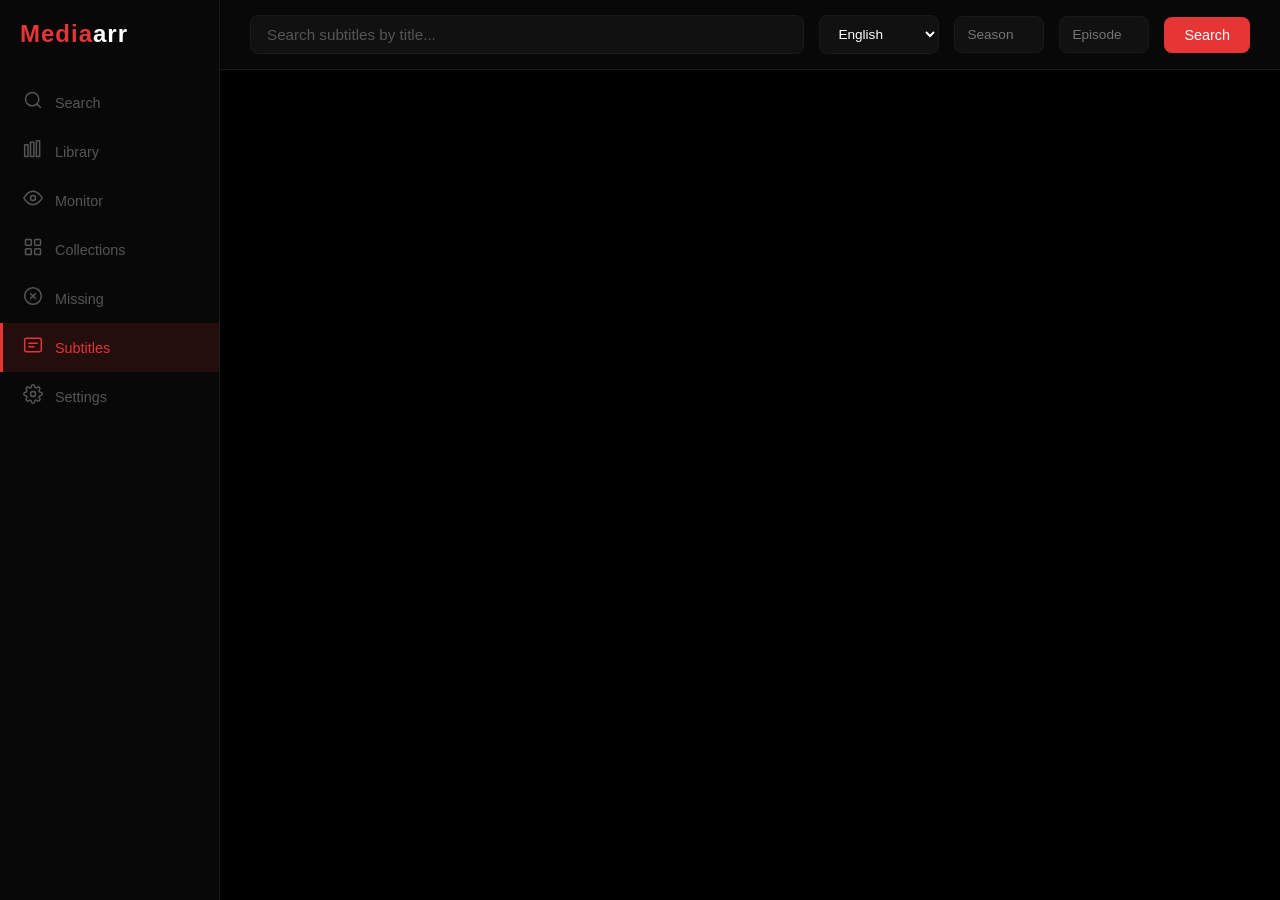
<file: templates/subtitles.html>
<!DOCTYPE html>
<html lang="en">
<head>
    <meta charset="UTF-8">
    <meta name="viewport" content="width=device-width, initial-scale=1.0">
    <title>Mediaarr — Subtitles</title>
    <link rel="stylesheet" href="/static/style.css">
</head>
<body>
    <aside class="sidebar">
    <div class="sidebar-logo">Media<span>arr</span></div>
    <a href="/" class="nav-item">
        <span class="nav-icon">
            <svg viewBox="0 0 24 24" fill="none" stroke="currentColor" stroke-width="1.8" stroke-linecap="round" stroke-linejoin="round" width="20" height="20">
                <circle cx="11" cy="11" r="8"/><line x1="21" y1="21" x2="16.65" y2="16.65"/>
            </svg>
        </span> Search
    </a>
    <a href="/library" class="nav-item">
        <span class="nav-icon">
            <svg viewBox="0 0 24 24" fill="none" stroke="currentColor" stroke-width="1.8" stroke-linecap="round" stroke-linejoin="round" width="20" height="20">
                <rect x="2" y="7" width="4" height="14"/><rect x="9" y="4" width="4" height="17"/><rect x="16" y="2" width="4" height="19"/>
            </svg>
        </span> Library
    </a>
    <a href="/monitor" class="nav-item">
    <span class="nav-icon">
        <svg viewBox="0 0 24 24" fill="none" stroke="currentColor" stroke-width="1.8" stroke-linecap="round" stroke-linejoin="round" width="20" height="20">
            <path d="M1 12s4-8 11-8 11 8 11 8-4 8-11 8-11-8-11-8z"/><circle cx="12" cy="12" r="3"/>
        </svg>
    </span> Monitor
</a>
    <a href="/collections" class="nav-item">
        <span class="nav-icon">
            <svg viewBox="0 0 24 24" fill="none" stroke="currentColor" stroke-width="1.8" stroke-linecap="round" stroke-linejoin="round" width="20" height="20">
                <rect x="3" y="3" width="7" height="7" rx="1"/><rect x="14" y="3" width="7" height="7" rx="1"/><rect x="3" y="14" width="7" height="7" rx="1"/><rect x="14" y="14" width="7" height="7" rx="1"/>
            </svg>
        </span> Collections
    </a>
    <a href="/missing" class="nav-item">
        <span class="nav-icon">
            <svg viewBox="0 0 24 24" fill="none" stroke="currentColor" stroke-width="1.8" stroke-linecap="round" stroke-linejoin="round" width="20" height="20">
                <circle cx="12" cy="12" r="10"/><line x1="15" y1="9" x2="9" y2="15"/><line x1="9" y1="9" x2="15" y2="15"/>
            </svg>
        </span> Missing
    </a>
    <a href="/subtitles" class="nav-item active">
        <span class="nav-icon">
            <svg viewBox="0 0 24 24" fill="none" stroke="currentColor" stroke-width="1.8" stroke-linecap="round" stroke-linejoin="round" width="20" height="20">
                <rect x="2" y="4" width="20" height="16" rx="2"/><line x1="7" y1="10" x2="17" y2="10"/><line x1="7" y1="14" x2="13" y2="14"/>
            </svg>
        </span> Subtitles
    </a>
    <a href="/settings" class="nav-item">
        <span class="nav-icon">
            <svg viewBox="0 0 24 24" fill="none" stroke="currentColor" stroke-width="1.8" stroke-linecap="round" stroke-linejoin="round" width="20" height="20">
                <circle cx="12" cy="12" r="3"/>
                <path d="M19.4 15a1.65 1.65 0 0 0 .33 1.82l.06.06a2 2 0 0 1-2.83 2.83l-.06-.06a1.65 1.65 0 0 0-1.82-.33 1.65 1.65 0 0 0-1 1.51V21a2 2 0 0 1-4 0v-.09A1.65 1.65 0 0 0 9 19.4a1.65 1.65 0 0 0-1.82.33l-.06.06a2 2 0 0 1-2.83-2.83l.06-.06A1.65 1.65 0 0 0 4.68 15a1.65 1.65 0 0 0-1.51-1H3a2 2 0 0 1 0-4h.09A1.65 1.65 0 0 0 4.6 9a1.65 1.65 0 0 0-.33-1.82l-.06-.06a2 2 0 0 1 2.83-2.83l.06.06A1.65 1.65 0 0 0 9 4.68a1.65 1.65 0 0 0 1-1.51V3a2 2 0 0 1 4 0v.09a1.65 1.65 0 0 0 1 1.51 1.65 1.65 0 0 0 1.82-.33l.06-.06a2 2 0 0 1 2.83 2.83l-.06.06A1.65 1.65 0 0 0 19.4 9a1.65 1.65 0 0 0 1.51 1H21a2 2 0 0 1 0 4h-.09a1.65 1.65 0 0 0-1.51 1z"/>
            </svg>
        </span> Settings
    </a>
</aside>

    <div class="main">
        <div class="topbar">
            <input type="text" id="sub_query" class="search-input"
                placeholder="Search subtitles by title..."
                onkeydown="if(event.key==='Enter') searchSubs()">
            <select id="sub_lang" style="min-width:120px;">
                <option value="en">English</option>
                <option value="es">Spanish</option>
                <option value="fr">French</option>
                <option value="de">German</option>
                <option value="it">Italian</option>
                <option value="pt">Portuguese</option>
                <option value="ru">Russian</option>
                <option value="ja">Japanese</option>
                <option value="ko">Korean</option>
                <option value="zh">Chinese</option>
            </select>
            <input type="number" id="sub_season" placeholder="Season" min="1"
                style="width:90px;background:var(--surface2);border:1px solid var(--border);border-radius:8px;padding:10px 12px;color:var(--text);font-size:0.85rem;outline:none;">
            <input type="number" id="sub_episode" placeholder="Episode" min="1"
                style="width:90px;background:var(--surface2);border:1px solid var(--border);border-radius:8px;padding:10px 12px;color:var(--text);font-size:0.85rem;outline:none;">
            <button class="btn btn-primary" onclick="searchSubs()">Search</button>
        </div>

        <div class="page">
            <div id="sub_results"></div>
        </div>
    </div>

    <script>
        async function searchSubs() {
            const query = document.getElementById('sub_query').value
            const lang = document.getElementById('sub_lang').value
            const season = document.getElementById('sub_season').value
            const episode = document.getElementById('sub_episode').value

            if (!query) return

            document.getElementById('sub_results').innerHTML = '<p class="loading">Searching OpenSubtitles...</p>'

            const params = new URLSearchParams({ query, languages: lang })
            if (season) params.append('season', season)
            if (episode) params.append('episode', episode)

            const res = await fetch(`/api/subtitles/search?${params}`)
            const data = await res.json()

            if (data.error) {
                document.getElementById('sub_results').innerHTML = `<p class="error">${data.error}</p>`
                return
            }

            if (!data.results || !data.results.length) {
                document.getElementById('sub_results').innerHTML = '<p class="loading">No subtitles found.</p>'
                return
            }

            document.getElementById('sub_results').innerHTML = data.results.map(r => `
                <div class="result-card">
                    <div style="display:flex;justify-content:space-between;align-items:flex-start;gap:16px;">
                        <div style="flex:1;min-width:0;">
                            <p class="result-title">${r.release || 'Unknown release'}</p>
                            <div class="badges">
                                <span class="badge">${r.language.toUpperCase()}</span>
                                ${r.hearing_impaired ? '<span class="badge">HI</span>' : ''}
                                ${r.fps ? `<span class="badge">${r.fps} FPS</span>` : ''}
                            </div>
                            <p class="result-meta">⬇️ ${r.downloads.toLocaleString()} downloads${r.rating ? ` &nbsp;·&nbsp; ⭐ ${Number(r.rating).toFixed(1)}` : ''}</p>
                        </div>
                        <div style="display:flex;flex-direction:column;gap:8px;flex-shrink:0;">
                            <button class="btn btn-primary btn-sm" onclick="downloadSub(${r.file_id}, this)">
                                Download
                            </button>
                        </div>
                    </div>
                    <div id="dl_status_${r.file_id}" style="margin-top:8px;font-size:0.82rem;"></div>
                </div>
            `).join('')
        }

        async function downloadSub(fileId, btn) {
            const statusEl = document.getElementById(`dl_status_${fileId}`)
            btn.disabled = true
            btn.textContent = 'Downloading...'

            const res = await fetch('/api/subtitles/download', {
                method: 'POST',
                headers: {'Content-Type': 'application/json'},
                body: JSON.stringify({ file_id: fileId })
            })
            const data = await res.json()

            if (data.error) {
                statusEl.style.color = 'var(--red)'
                statusEl.textContent = data.error
                btn.disabled = false
                btn.textContent = 'Download'
            } else if (data.link) {
                // Trigger browser download
                const a = document.createElement('a')
                a.href = data.link
                a.download = ''
                a.click()
                statusEl.style.color = 'var(--green)'
                statusEl.textContent = '✓ Download started'
                btn.textContent = 'Done'
            } else {
                statusEl.style.color = 'var(--green)'
                statusEl.textContent = data.status
                btn.textContent = 'Done'
            }
        }
    </script>
</body>
</html>
</file>
<file: static/style.css>
* {
    margin: 0;
    padding: 0;
    box-sizing: border-box;
}

:root {
    --bg: #000000;
    --surface: #080808;
    --surface2: #111111;
    --border: #1a1a1a;
    --purple: #e53535;
    --purple-dark: #c41f1f;
    --purple-glow: rgba(229, 53, 53, 0.12);
    --text: #ffffff;
    --text-muted: #555555;
    --text-dim: #888888;
    --green: #22c55e;
    --red: #ef4444;
}

body {
    background: var(--bg);
    color: var(--text);
    font-family: 'Segoe UI', Arial, sans-serif;
    display: flex;
    min-height: 100vh;
}

/* --- Sidebar --- */
.sidebar {
    width: 220px;
    min-height: 100vh;
    background: var(--surface);
    border-right: 1px solid var(--border);
    display: flex;
    flex-direction: column;
    padding: 20px 0;
    position: fixed;
    left: 0;
    top: 0;
    bottom: 0;
}

.sidebar-logo {
    padding: 0 20px 30px 20px;
    font-size: 1.5rem;
    font-weight: 700;
    color: var(--purple);
    letter-spacing: 1px;
}

.sidebar-logo span {
    color: var(--text);
}

.nav-item {
    display: flex;
    align-items: center;
    gap: 12px;
    padding: 12px 20px;
    color: var(--text-muted);
    text-decoration: none;
    font-size: 0.9rem;
    transition: all 0.2s;
    border-left: 3px solid transparent;
}

.nav-item:hover {
    color: var(--text);
    background: var(--surface2);
    border-left-color: var(--purple);
}

.nav-item.active {
    color: var(--purple);
    background: var(--purple-glow);
    border-left-color: var(--purple);
}

.nav-icon {
    font-size: 1.1rem;
    width: 20px;
    text-align: center;
}

/* --- Main --- */
.main {
    margin-left: 220px;
    flex: 1;
    display: flex;
    flex-direction: column;
    min-height: 100vh;
}

/* --- Topbar --- */
.topbar {
    background: var(--surface);
    border-bottom: 1px solid var(--border);
    padding: 15px 30px;
    display: flex;
    align-items: center;
    gap: 15px;
    position: sticky;
    top: 0;
    z-index: 10;
}

.profile-select {
    background: var(--surface2);
    border: 1px solid var(--border);
    border-radius: 8px;
    padding: 10px 14px;
    color: var(--text);
    font-size: 0.85rem;
    outline: none;
    cursor: pointer;
    min-width: 140px;
}

/* --- Search Input --- */
.search-input {
    flex: 1;
    background: var(--surface2);
    border: 1px solid var(--border);
    border-radius: 8px;
    padding: 10px 16px;
    color: var(--text);
    font-size: 0.95rem;
    outline: none;
    transition: border-color 0.2s;
    width: 100%;
}

.search-input:focus {
    border-color: var(--purple);
}

.search-input::placeholder {
    color: var(--text-muted);
}

/* --- Filter Panel --- */
.filter-panel {
    display: grid;
    grid-template-columns: repeat(auto-fit, minmax(200px, 1fr));
    gap: 16px;
    margin-bottom: 24px;
}

.filter-group {
    background: var(--surface);
    border: 1px solid var(--border);
    border-radius: 10px;
    padding: 14px;
}

.filter-label {
    font-size: 0.75rem;
    text-transform: uppercase;
    letter-spacing: 1px;
    color: var(--text-dim);
    margin-bottom: 10px;
    display: flex;
    justify-content: space-between;
    align-items: center;
}

.any-toggle {
    display: flex;
    align-items: center;
    gap: 5px;
    font-size: 0.75rem;
    color: var(--purple);
    cursor: pointer;
}

.filter-checks {
    display: flex;
    flex-direction: column;
    gap: 6px;
}

.check-item {
    display: flex;
    align-items: center;
    gap: 8px;
    font-size: 0.85rem;
    color: var(--text-dim);
    cursor: pointer;
    transition: color 0.15s;
}

.check-item:hover {
    color: var(--text);
}

input[type="checkbox"] {
    accent-color: var(--purple);
    width: 14px;
    height: 14px;
    cursor: pointer;
}

/* --- Buttons --- */
.btn {
    padding: 10px 20px;
    border: none;
    border-radius: 8px;
    font-size: 0.9rem;
    cursor: pointer;
    transition: all 0.2s;
    font-weight: 500;
    white-space: nowrap;
    text-decoration: none;
    display: inline-flex;
    align-items: center;
}

.btn-primary {
    background: var(--purple);
    color: white;
}

.btn-primary:hover {
    background: var(--purple-dark);
    box-shadow: 0 0 20px var(--purple-glow);
}

.btn-ghost {
    background: transparent;
    color: var(--text-muted);
    border: 1px solid var(--border);
}

.btn-ghost:hover {
    color: var(--text);
    border-color: var(--purple);
}

.btn-sm {
    padding: 5px 12px;
    font-size: 0.8rem;
}

/* --- Page --- */
.page {
    padding: 30px;
    flex: 1;
}

/* --- Media Banner --- */
.media-banner {
    display: flex;
    gap: 20px;
    background: var(--surface);
    border: 1px solid var(--border);
    border-radius: 12px;
    padding: 20px;
    margin-bottom: 20px;
    align-items: flex-start;
}

.media-banner.hidden {
    display: none;
}

.banner-poster img {
    width: 80px;
    border-radius: 8px;
    object-fit: cover;
}

.no-poster {
    width: 80px;
    height: 120px;
    background: var(--surface2);
    border-radius: 8px;
    display: flex;
    align-items: center;
    justify-content: center;
    font-size: 2rem;
}

.banner-info {
    flex: 1;
}

.banner-type {
    font-size: 0.75rem;
    color: var(--purple);
    text-transform: uppercase;
    letter-spacing: 1px;
    margin-bottom: 6px;
}

.banner-title {
    font-size: 1.3rem;
    font-weight: 700;
    margin-bottom: 8px;
}

.banner-year {
    color: var(--text-muted);
    font-weight: 400;
    font-size: 1rem;
}

.banner-overview {
    font-size: 0.85rem;
    color: var(--text-dim);
    line-height: 1.5;
    max-width: 600px;
}

/* --- Best Badge --- */
.best-badge {
    display: inline-block;
    background: var(--purple);
    color: white;
    font-size: 0.7rem;
    padding: 3px 10px;
    border-radius: 10px;
    margin-bottom: 8px;
    font-weight: 600;
    letter-spacing: 0.5px;
}

/* --- Result Card --- */
.result-card {
    background: var(--surface);
    border: 1px solid var(--border);
    border-radius: 12px;
    padding: 20px;
    margin-top: 16px;
    transition: border-color 0.2s;
}

.result-card:hover {
    border-color: var(--purple);
}

.result-title {
    font-size: 0.9rem;
    color: var(--text-dim);
    margin-bottom: 12px;
    line-height: 1.4;
    word-break: break-all;
}

.badges {
    display: flex;
    gap: 8px;
    margin-bottom: 12px;
    flex-wrap: wrap;
}

.badge {
    background: var(--surface2);
    border: 1px solid var(--border);
    padding: 4px 12px;
    border-radius: 20px;
    font-size: 0.75rem;
    color: var(--purple);
    font-weight: 500;
}

.result-meta {
    color: var(--text-muted);
    font-size: 0.82rem;
    margin-bottom: 15px;
}

.download-section {
    display: flex;
    gap: 10px;
    margin-top: 15px;
    align-items: center;
}

/* --- Library --- */
.lib-tabs {
    display: flex;
    gap: 6px;
}

.tab-btn {
    padding: 8px 16px;
    background: var(--surface2);
    border: 1px solid var(--border);
    border-radius: 8px;
    color: var(--text-muted);
    cursor: pointer;
    font-size: 0.85rem;
    transition: all 0.2s;
}

.tab-btn:hover {
    color: var(--text);
    border-color: var(--purple);
}

.tab-btn.active {
    background: var(--purple-glow);
    border-color: var(--purple);
    color: var(--purple);
}

.library-grid {
    display: grid;
    grid-template-columns: repeat(auto-fill, minmax(150px, 1fr));
    gap: 16px;
}

.library-card {
    cursor: pointer;
    transition: transform 0.2s;
}

.library-card:hover {
    transform: scale(1.03);
}

.library-poster {
    position: relative;
    border-radius: 8px;
    overflow: hidden;
    aspect-ratio: 2/3;
    background: var(--surface2);
}

.library-poster img {
    width: 100%;
    height: 100%;
    object-fit: cover;
}

.library-type-badge {
    position: absolute;
    top: 6px;
    right: 6px;
    background: rgba(0,0,0,0.8);
    color: var(--purple);
    font-size: 0.65rem;
    padding: 2px 6px;
    border-radius: 4px;
    font-weight: 600;
}

.library-info {
    padding: 8px 4px;
}

.library-title {
    font-size: 0.85rem;
    font-weight: 500;
    white-space: nowrap;
    overflow: hidden;
    text-overflow: ellipsis;
}

.library-year {
    font-size: 0.75rem;
    color: var(--text-muted);
}

/* --- Show Page --- */
.show-header {
    display: flex;
    gap: 20px;
    background: var(--surface);
    border: 1px solid var(--border);
    border-radius: 12px;
    padding: 20px;
    margin-bottom: 24px;
}

.show-header .banner-poster img {
    width: 120px;
    border-radius: 8px;
}

.missing-count {
    margin-top: 10px;
    font-size: 0.85rem;
    color: var(--red);
    font-weight: 500;
}

.season-block {
    margin-bottom: 24px;
}

.season-header {
    font-size: 1rem;
    font-weight: 600;
    color: var(--purple);
    padding: 10px 0;
    border-bottom: 1px solid var(--border);
    margin-bottom: 12px;
}

.episode-list {
    display: flex;
    flex-direction: column;
    gap: 6px;
}

.episode-item {
    display: flex;
    align-items: center;
    gap: 12px;
    padding: 10px 14px;
    border-radius: 8px;
    background: var(--surface);
    border: 1px solid var(--border);
}

.episode-item.missing {
    border-color: rgba(239, 68, 68, 0.3);
    background: rgba(239, 68, 68, 0.05);
}

.episode-item.have {
    opacity: 0.5;
}

.episode-status {
    font-size: 0.9rem;
    width: 20px;
}

.episode-info {
    flex: 1;
    display: flex;
    gap: 12px;
    align-items: center;
}

.episode-code {
    font-size: 0.8rem;
    color: var(--purple);
    font-weight: 600;
    min-width: 60px;
}

.episode-name {
    font-size: 0.85rem;
    color: var(--text-dim);
}

/* --- Settings Tabs --- */
.settings-tabs {
    display: flex;
    gap: 4px;
    margin-bottom: 24px;
    border-bottom: 1px solid var(--border);
    padding-bottom: 0;
}

.tab {
    padding: 10px 20px;
    color: var(--text-muted);
    text-decoration: none;
    font-size: 0.9rem;
    border-bottom: 2px solid transparent;
    margin-bottom: -1px;
    transition: all 0.2s;
}

.tab:hover {
    color: var(--text);
}

.tab.active {
    color: var(--purple);
    border-bottom-color: var(--purple);
}

/* --- Settings --- */
.settings-box {
    max-width: 650px;
}

.settings-section {
    background: var(--surface);
    border: 1px solid var(--border);
    border-radius: 12px;
    padding: 25px;
    margin-bottom: 20px;
}

.settings-section h2 {
    font-size: 0.85rem;
    font-weight: 600;
    color: var(--purple);
    margin-bottom: 20px;
    padding-bottom: 12px;
    border-bottom: 1px solid var(--border);
    text-transform: uppercase;
    letter-spacing: 1px;
}

.form-group {
    margin-bottom: 16px;
}

.form-group label {
    display: block;
    color: var(--text-dim);
    font-size: 0.82rem;
    margin-bottom: 6px;
    text-transform: uppercase;
    letter-spacing: 0.5px;
}

.form-group input {
    width: 100%;
    background: var(--surface2);
    border: 1px solid var(--border);
    border-radius: 8px;
    padding: 10px 14px;
    color: var(--text);
    font-size: 0.9rem;
    outline: none;
    transition: border-color 0.2s;
}

.form-group input:focus {
    border-color: var(--purple);
}

.form-group input::placeholder {
    color: var(--text-muted);
}

/* --- Profiles Layout --- */
.profiles-layout {
    display: grid;
    grid-template-columns: 220px 1fr;
    gap: 20px;
    align-items: start;
}

.profile-list {
    background: var(--surface);
    border: 1px solid var(--border);
    border-radius: 12px;
    padding: 12px;
}

.profile-item {
    padding: 10px 14px;
    border-radius: 8px;
    cursor: pointer;
    font-size: 0.9rem;
    color: var(--text-dim);
    display: flex;
    justify-content: space-between;
    align-items: center;
    transition: all 0.15s;
}

.profile-item:hover {
    background: var(--surface2);
    color: var(--text);
}

.profile-item.default {
    color: var(--purple);
}

.default-badge {
    font-size: 0.7rem;
    background: var(--purple-glow);
    color: var(--purple);
    padding: 2px 8px;
    border-radius: 10px;
    border: 1px solid var(--purple);
}

.profile-editor {
    min-height: 200px;
}

/* --- Scrollbar --- */
::-webkit-scrollbar {
    width: 6px;
}

::-webkit-scrollbar-track {
    background: var(--bg);
}

::-webkit-scrollbar-thumb {
    background: var(--border);
    border-radius: 3px;
}

::-webkit-scrollbar-thumb:hover {
    background: var(--purple);
}

/* --- Misc --- */
.error {
    color: var(--red);
    font-size: 0.9rem;
    padding: 12px;
    background: rgba(239, 68, 68, 0.1);
    border-radius: 8px;
    border: 1px solid rgba(239, 68, 68, 0.2);
}

.loading {
    color: var(--text-muted);
    font-size: 0.9rem;
    padding: 20px 0;
}

select {
    background: var(--surface2);
    border: 1px solid var(--border);
    border-radius: 8px;
    padding: 10px 14px;
    color: var(--text);
    font-size: 0.85rem;
    outline: none;
    cursor: pointer;
    transition: border-color 0.2s;
}

select:focus {
    border-color: var(--purple);
}
</file>
